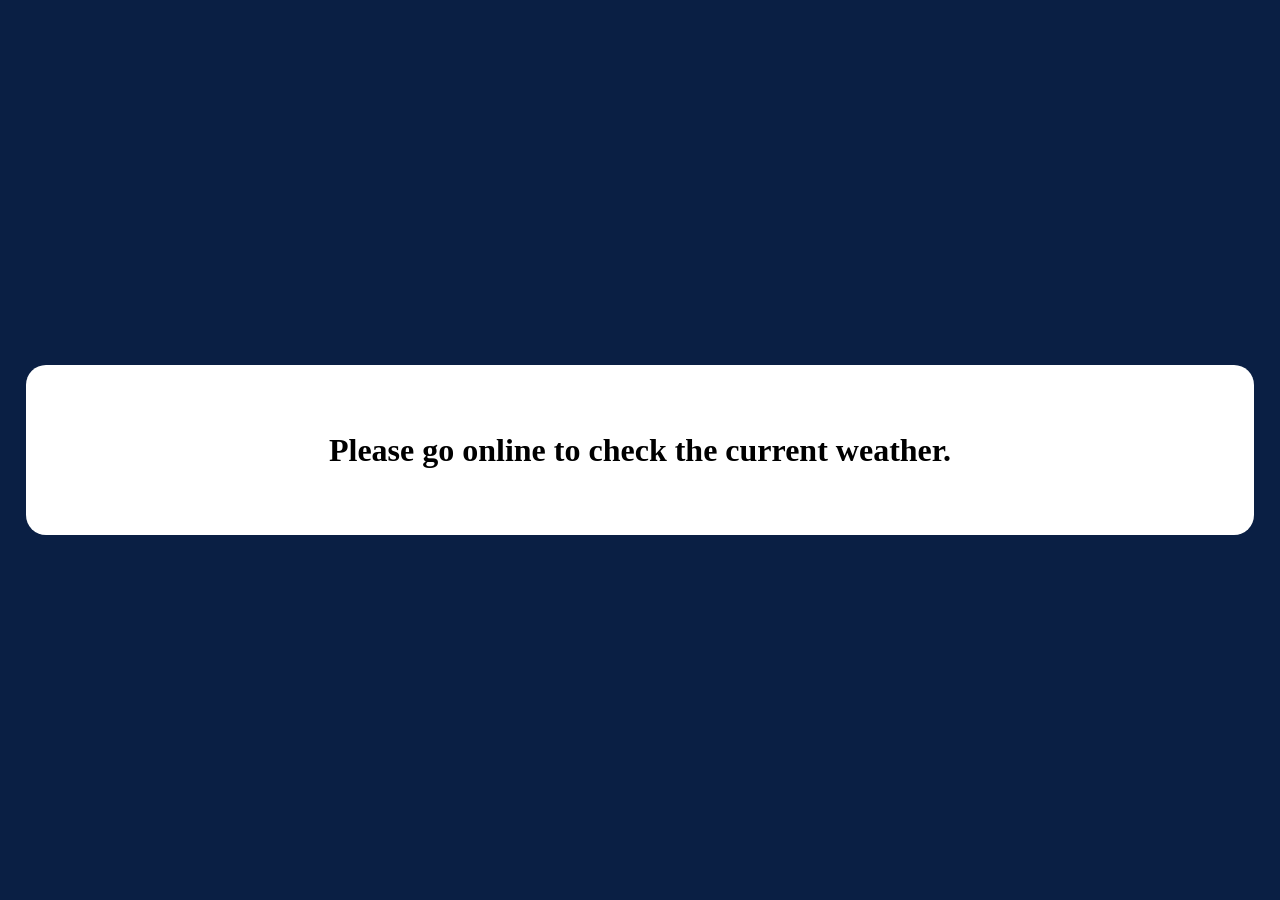
<file: offline.html>
<!DOCTYPE html>
<html lang="en">

<head>
    <meta charset="UTF-8">
    <meta name="viewport" content="width=device-width, initial-scale=1.0">
    <title>Weather App</title>
    <style type="text/css">
        html {
            height: 100%;
        }

        body {
            height: 100%;
            margin: 0;
            background: #0a1f44;
            display: flex;
            align-items: center;
            text-align: center;
            justify-content: center;
        }

        .city {
            align-items: center;
            width: 80%;
            display: flex;
            justify-content: center;
            flex-direction: column;
            padding: 40px 8%;
            border-radius: 20px;
            background: #fff;
        }

        .city-name {
            font-size: 2em;
        }
    </style>
</head>

<body>
    <div class="city">
        <h2 class="city-name">
            <span>Please go online to check the current weather.</span>
        </h2>
    </div>
</body>

</html>
</file>
